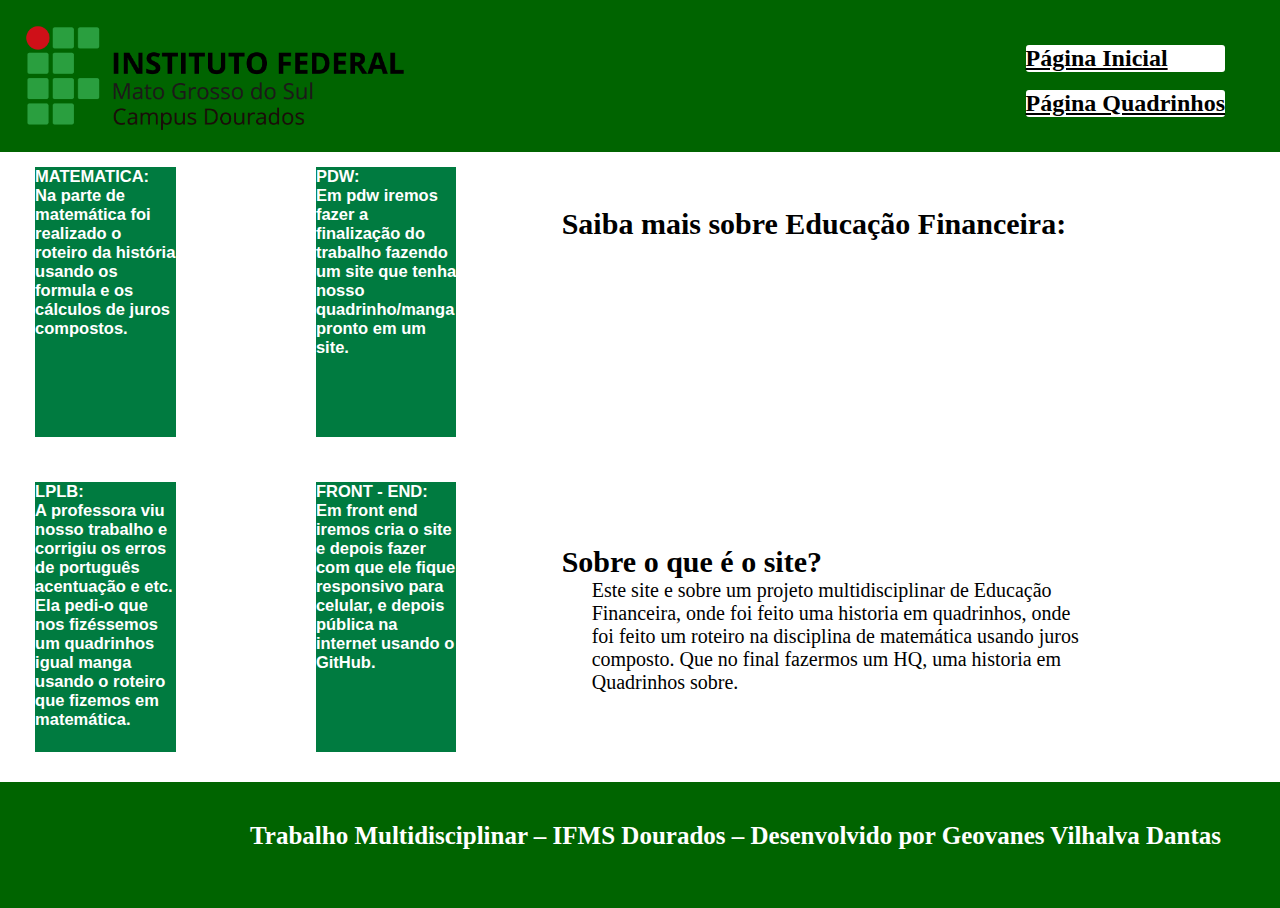
<file: index.html>
<!DOCTYPE html>
<html>
<head>

	<title> Trabalho de Educação Financeira </title>
	<meta name="viewport" content="width=device-width, initil-scale=1" />
	<link rel="stylesheet" type="text/css" href="css/estilo.css">

</head>
<body>

	

	<div class="barra">
		<img src="img/ifms_logo_.png" id="logo" width="430" height="auto">

		<div id="quadrados">
			<a href="index.html"> <h2 class="qua1"> Página Inicial </h2> </a>
			<a href="quadrinhos.html"> <h2 class="qua2"> Página Quadrinhos </h2> </a>

		</div>

		<div class="info">

			<div class="quadro">
				<h2 class="kadro"> MATEMATICA:
						<p> Na parte de matemática foi realizado o roteiro  da história usando os formula e os cálculos de juros compostos.</p> </h2> <br>

					<h2 class="kadro"> PDW: 
						<p> Em pdw iremos fazer a finalização do trabalho fazendo um site que tenha nosso quadrinho/manga pronto em um site. </p> </h2> <br>

			<div class="quadro1">

					<h2 class="kadro"> LPLB: 
						<p> A professora viu nosso trabalho e corrigiu os erros de português acentuação e etc. Ela pedi-o que nos fizéssemos um quadrinhos igual manga usando o roteiro que fizemos em matemática. </p> </h2> <br>

					<h2 class="kadro"> FRONT - END: 
						<p> Em front end iremos cria o site e depois fazer com que ele fique responsivo para celular, e depois pública na internet usando o GitHub. </p> </h2> <br>

						</div>
					</div>
			<div class="quadro2">
				<h2 class="saiba"> Saiba mais sobre Educação Financeira: </h2>
				<iframe width="400" height="250" src="https://www.youtube.com/embed/a_N5zvN0lYE?si=vHP-AYJK7uEO22Bd" title="YouTube video player" id="financeira" frameborder="0" allow="accelerometer; autoplay; clipboard-write; encrypted-media; gyroscope; picture-in-picture; web-share" allowfullscreen> </iframe>
					<h2 class="saiba"> Sobre o que é o site? </h2>
					<p class="sobre"> Este site e sobre um projeto multidisciplinar  de Educação Financeira, onde foi feito uma historia em quadrinhos, onde foi feito um roteiro na disciplina de matemática usando juros composto. Que no final fazermos um HQ, uma historia em Quadrinhos sobre. </p> 
			</div>

				</div>

			<div class="rodape">
				<h2 id="desenvolvido"> Trabalho Multidisciplinar – IFMS Dourados – Desenvolvido por Geovanes Vilhalva Dantas </h2>
			</div>

	</body>
</html>
</file>
<file: css/estilo.css>
* {
	margin: 0px;
	padding: 0px;
}

.pai {
}
#quadrados{
	display: flex;
	justify-content: space-between;
	flex-direction: column;
	flex-wrap: wrap;
}

.qua1{
	background-color: white;
	margin-right: 55px;
	margin-top: 35px;
	border-radius: 3px;
}

.qua2{
	background-color: white;
	margin-right: 55px;
	margin-bottom: 35px;
	border-radius: 3px;
}

a {
	margin-top: 10px;
	color: black;
}
h2 {
	font-size: 10;
}
.barra {
	width: 100%
	height: 20vh;
	background-color: darkgreen;

	display: flex;
	justify-content: space-between;
	flex-direction: row;
	flex-wrap: wrap;
}

.info {
	width: 100%;
	height: 70vh;
	background-color: white;
	display: flex;
}

.quadro {
	display: flex;
	flex-direction: row;
	flex-wrap: wrap;
	justify-content: space-around;
	width: 140%;		
	font-size: 11px;

}

.quadro1 {
	display: flex;
	flex-direction: row;
	flex-wrap: wrap;
	justify-content: space-around;
}

.kadro{
	margin-top: 15px;
	background-color: #007B40;
	width: 25%;
	height: 30vh;
	color: white;
	font-family: Arial;
}

.quadro2 {
	margin-top: 5px;
}

.saiba {
	font-size: 30px;
	margin-top: 50px;
}

.sobre{
	margin-right: 200px;
	margin-left: 30px;
	font-size: 	20px;
}

.financeira {
	margin-left: 35px;
}

.rodape {
	width: 100%;
	height: 14vh;
	background-color: darkgreen;
}

#desenvolvido {
	color: white;
	font-size: 25px;
	margin-top: 40px;
	margin-left: 250px;
}

.quadrinhos {
	width: 100%;
	height: 70vh;
	background-color: white;
}

#estrutura {
	margin-top: 50px;
	margin-left: 120px;
}

@media (max-width: 760px) {
#desenvolvido {
	color: white;
	font-size: 18.5px;
	margin-top: 40px;
	margin-left: 17px;
}
#quadrin {
	width: 95%;
}
#estrutura {
	margin-top: 50px;
	margin-left: 45px;
	margin-bottom: 100px;
}
.rodape {
	width: 100%;
	height: 10vh;
	background-color: darkgreen;
	margin-top: 6100px;
	}
}
</file>
